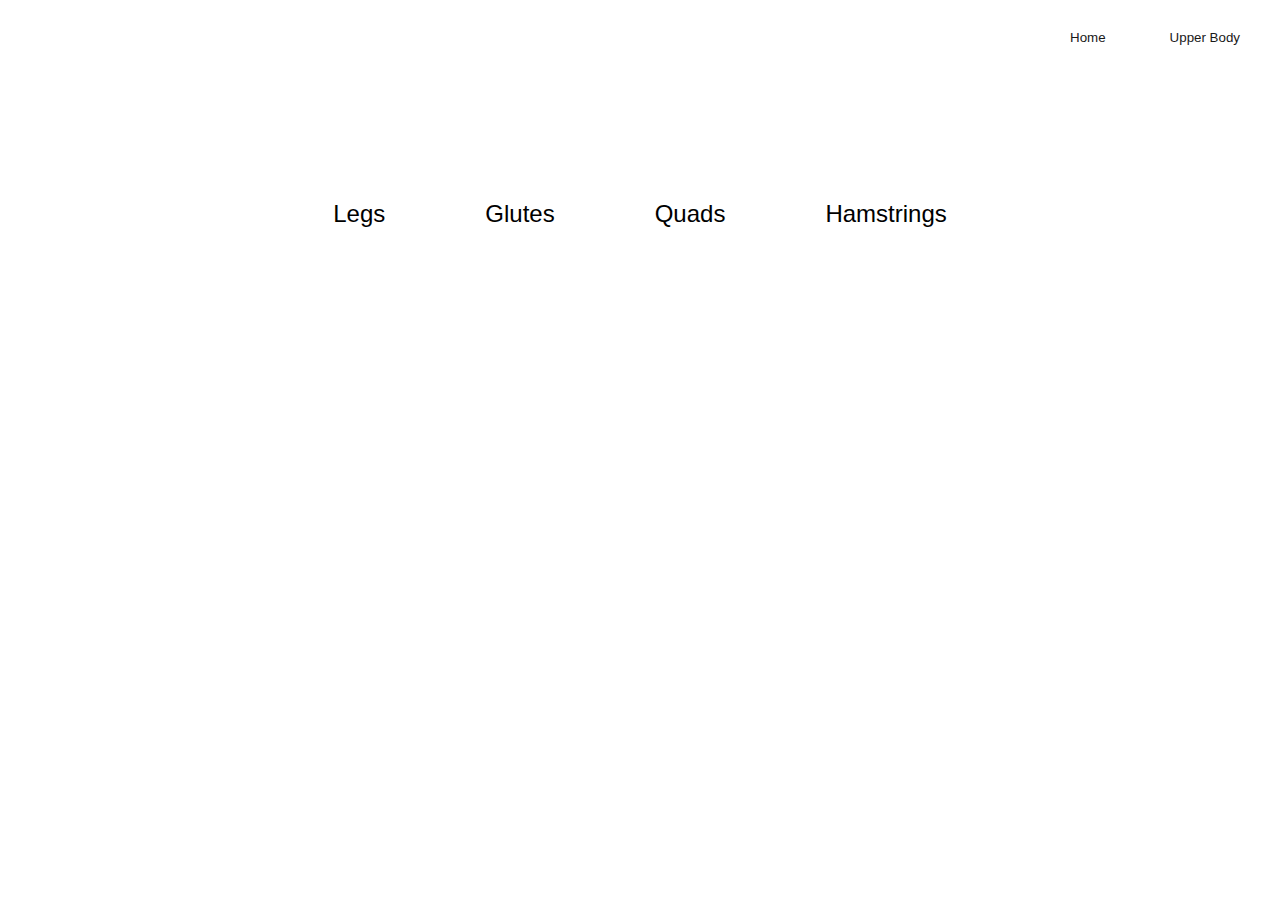
<file: lower-body.html>
<!DOCTYPE html>
<html lang="en">
<head>
    <meta charset="UTF-8">
    <meta name="viewport" content="width=device-width, initial-scale=1.0">
    <title>Lower Body Exercises</title>
    <link href="https://fonts.googleapis.com/css2?family=Roboto:wght@700&display=swap" rel="stylesheet">
    <link rel="stylesheet" href="lower-body.css"> <!-- Link to the new CSS file -->
</head>
<body>
    <header>
        <h1>Lower Body Exercises</h1> <!-- Main Heading -->
        <nav class="top-right-nav">
            <a href="index.html"><button>Home</button></a>
            <a href="upper-body.html"><button>Upper Body</button></a>
        </nav>
    </header>
    <main>
        <section>
            <nav id="exerciseButtons">
                <button id="legsBtn">Legs</button>
                <button id="glutesBtn">Glutes</button>
                <button id="quadsBtn">Quads</button>
                <button id="hamstringsBtn">Hamstrings</button>
            </nav>
            <div id="exerciseList">
                <!-- Lower body exercises will be displayed here -->
            </div>
        </section>
    </main>
    <script src="script.js"></script> <!-- Ensure this points to your JS file -->
</body>
</html>
</file>
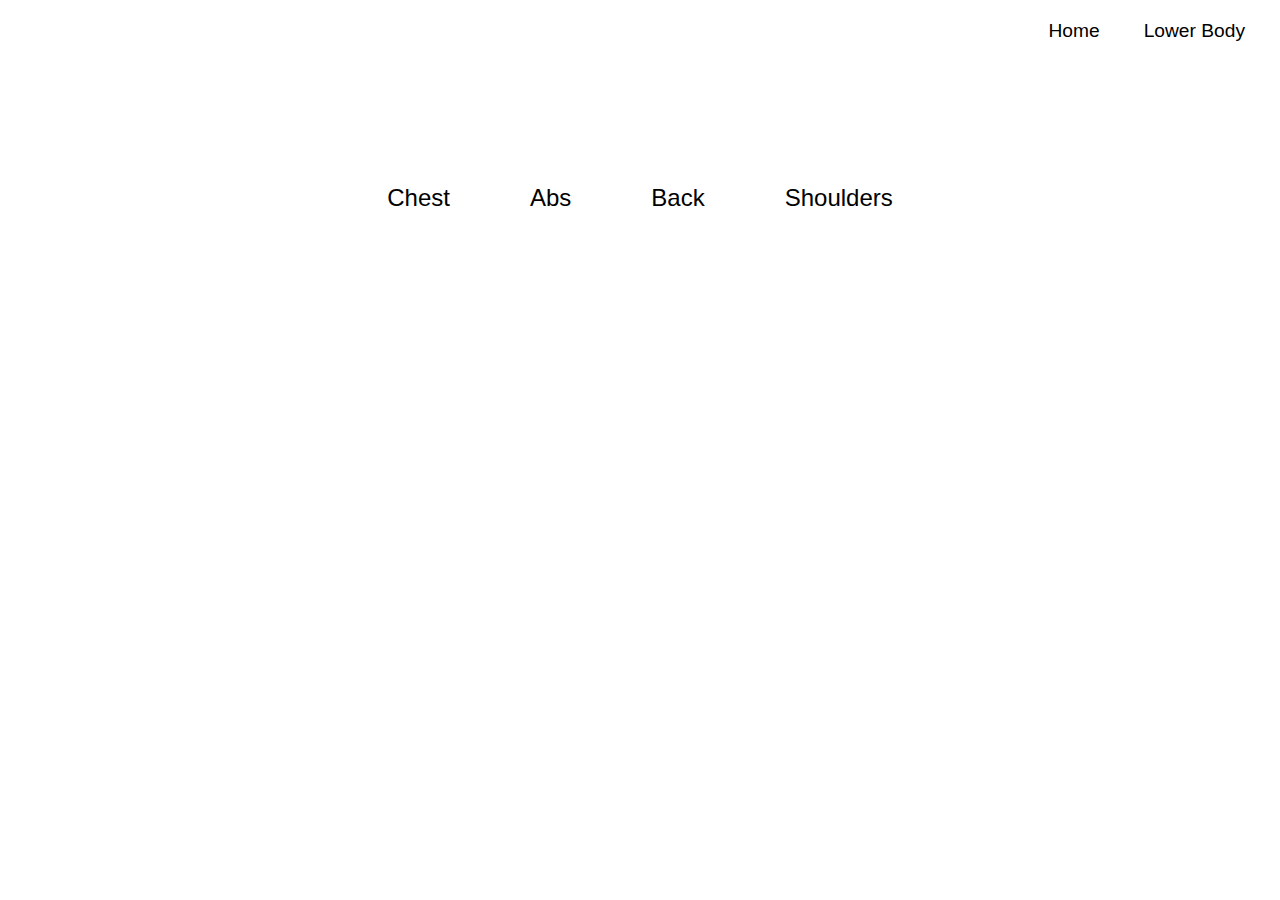
<file: upper-body.html>
<!DOCTYPE html>
<html lang="en">
<head>
    <meta charset="UTF-8">
    <meta name="viewport" content="width=device-width, initial-scale=1.0">
    <title>Upper Body Exercises</title>
    <link href="https://fonts.googleapis.com/css2?family=Roboto:wght@700&display=swap" rel="stylesheet">
    <link rel="stylesheet" href="upper-body.css"> <!-- Link to the new CSS file -->
</head>
<body>
    <header>
        <h1>Upper Body Exercises</h1>
        <nav class="top-right-nav">
            <a href="index.html"><button>Home</button></a>
            <a href="lower-body.html"><button>Lower Body</button></a>
        </nav>
    </header>
    <main>
        <div id="exerciseButtons">
            <button id="chestBtn">Chest</button>
            <button id="absBtn">Abs</button>
            <button id="backBtn">Back</button>
            <button id="shoulderBtn">Shoulders</button>
        </div>
        <div id="exerciseList">
            <!-- Upper body exercises will be displayed here -->
        </div>
    </main>
    <script src="script.js"></script>
</body>
</html>
</file>
<file: lower-body.css>
/* General styles */
body {
    font-family: 'Roboto', sans-serif;
    margin: 0;
    padding: 0;
    background: url('https://wallpapercave.com/wp/wp9346263.jpg') no-repeat center center fixed;
    background-size: cover;
    color: white;
}

/* Header styling */
header {
    display: flex;
    justify-content: space-between;
    align-items: center;
    padding: 10px;
    color: white;
}

header h1 {
    font-size: 2.5em;
    margin: 0;
}

/* Navigation button styles */
nav button {
    padding: 10px 20px;
    margin: 10px;
    background-color: rgb(255, 255, 255);
    color: rgb(25, 25, 25);
    border: none;
    border-radius: 5px;
    cursor: pointer;
    transition: background-color 0.3s ease;
}

nav button:hover {
    background-color: #fff3f3;
    color: rgb(0, 0, 0);
}

/* Main content styling */
main {
    display: flex;
    flex-direction: column; /* Change to column for better layout */
    padding: 20px;
}

/* Section with buttons and exercises */
section {
    flex: 1; /* Allow section to take full width */
}

#exerciseButtons {
    margin-top: 80px; /* Space from header */
    display: flex;
    justify-content: center; /* Center buttons */
    gap: 20px; /* Space between buttons */
}

#exerciseButtons button {
    padding: 15px 30px; /* Same size as upper body buttons */
    border: none;
    border-radius: 10px;
    cursor: pointer;
    font-size: 1.5em; /* Same font size as upper body buttons */
    background-color: rgba(255, 255, 255, 0.8);
    color: rgb(0, 0, 0);
    transition: all 0.3s ease-in-out;
}

#exerciseButtons button:hover {
    background-color: rgba(0, 0, 0, 0.7);
    color: white;
    transform: scale(1.1);
    box-shadow: 0 4px 10px rgba(0, 0, 0, 0.2);
}

/* Styles for displaying exercises */
#exerciseList {
    display: flex;
    flex-wrap: wrap;
    justify-content: center;
    margin-top: 20px;
}

.exercise {
    margin: 10px;
    text-align: center;
}

.exercise img {
    width: 400px; /* Increased width for larger images */
    height: auto;
    border-radius: 10px;
    box-shadow: 0 2px 10px rgba(0, 0, 0, 0.1);
}
</file>
<file: upper-body.css>
body {
    font-family: 'Roboto', sans-serif;
    margin: 0;
    padding: 0;
    background: url('https://wallpapercave.com/wp/wp2491474.jpg') no-repeat center center fixed;
    background-size: cover;
    color: white;
    animation: fadeInBackground 1.5s ease-in-out;
}

@keyframes fadeInBackground {
    0% { opacity: 0; }
    100% { opacity: 1; }
}

header {
    position: relative;
    padding: 20px; /* Adjust padding as needed */
    animation: slideInFromTop 1s ease-out;
}

header h1 {
    font-size: 42px;
    margin: 0;
    font-weight: bold;
}

.top-right-nav {
    position: absolute;
    top: 10px; /* Adjust spacing from top */
    right: 20px; /* Adjust spacing from right */
}

.top-right-nav a {
    display: inline-block;
    margin-left: 10px; /* Spacing between buttons */
}

.top-right-nav button {
    padding: 10px 15px;
    border: none;
    border-radius: 10px;
    font-size: 1.2em;
    background-color: rgba(255, 255, 255, 0.8);
    color: rgb(0, 0, 0);
    transition: all 0.3s ease-in-out;
}

.top-right-nav button:hover {
    background-color: rgba(0, 0, 0, 0.7);
    color: white;
    transform: scale(1.1);
    box-shadow: 0 4px 10px rgba(0, 0, 0, 0.2);
}

#exerciseButtons {
    margin-top: 80px; /* Space from header */
    display: flex;
    justify-content: center; /* Center buttons */
    gap: 20px; /* Space between buttons */
}

#exerciseButtons button {
    padding: 15px 30px;
    border: none;
    border-radius: 10px;
    cursor: pointer;
    font-size: 1.5em;
    background-color: rgba(255, 255, 255, 0.8);
    color: rgb(0, 0, 0);
    transition: all 0.3s ease-in-out;
}

#exerciseButtons button:hover {
    background-color: rgba(0, 0, 0, 0.7);
    color: white;
    transform: scale(1.1);
    box-shadow: 0 4px 10px rgba(0, 0, 0, 0.2);
}

/* Styles for displaying exercises */
#exerciseList {
    display: flex;
    flex-wrap: wrap;
    justify-content: center;
    margin-top: 20px;
}

.exercise {
    margin: 10px;
    text-align: center;
}

.exercise img {
    width: 400px; /* Increased width for larger images */
    height: auto;
    border-radius: 10px;
    box-shadow: 0 2px 10px rgba(0, 0, 0, 0.1);
    /* Removed zoom effect on hover */
}
</file>
